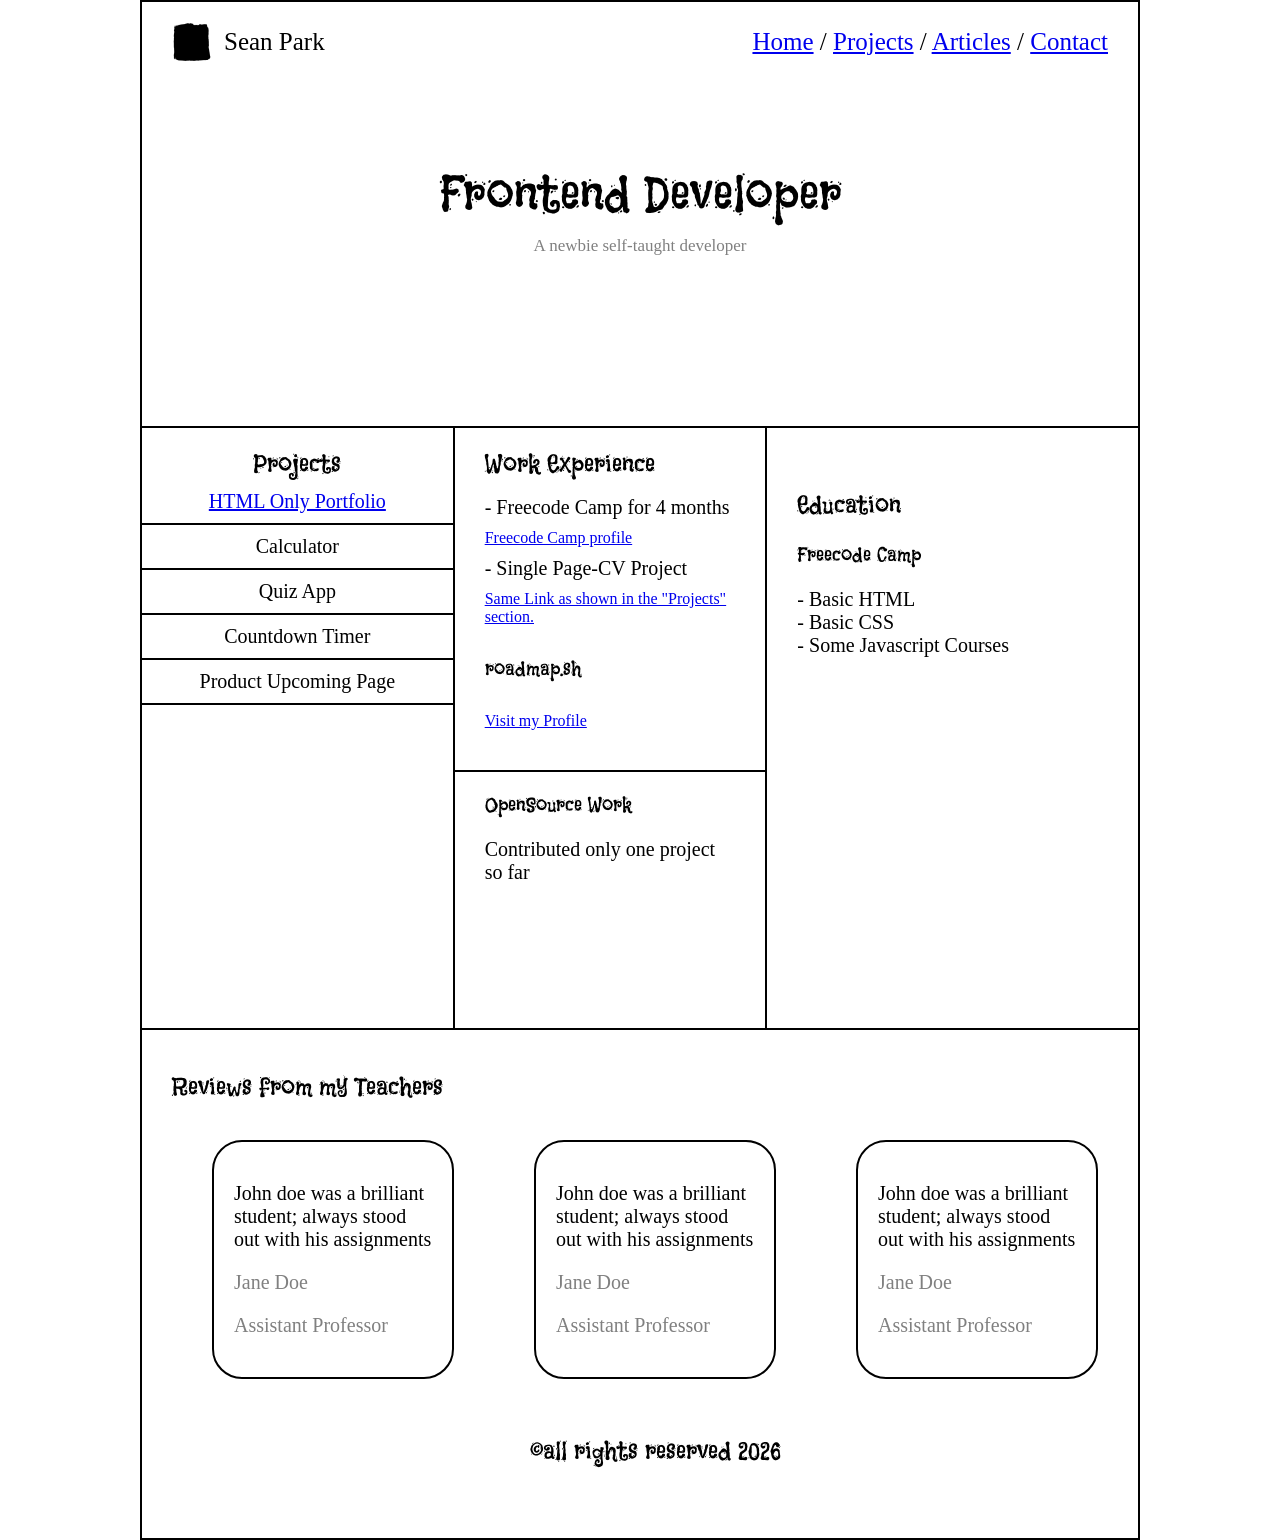
<file: index.html>
<!DOCTYPE html>
<html lang="en">
    <head>
        <meta charset="UTF-8">
        <meta name="viewport" content="width=device-width, initial-scale=1.0">
        <title>Basic HTML Website</title>
        <link rel="stylesheet" href="styles.css"><link rel="preconnect" href="https://fonts.googleapis.com">
        <link rel="preconnect" href="https://fonts.gstatic.com" crossorigin>
        <link href="https://fonts.googleapis.com/css2?family=Doto:wght@100..900&family=Flavors&family=Parisienne&display=swap" rel="stylesheet">

    </head>
    <body>
        <div class="container">
            <header>
                <div class="top-bar">
                    <div class="name"><a href="/"><img src="logo.webp" alt="logo" width="40" height="50"></a>Sean Park</div>
                    <nav class="direct">
                        <p><a href="index.html">Home</a> / <a href="projects.html">Projects</a> / <a href="articles.html">Articles</a> / <a href="contact.html">Contact</a></p>
                    </nav>
                </div>
                <div class="title">
                    <h1>Frontend Developer</h1>
                        <p>A newbie self-taught developer</p>
                </div>
            </header>
            <div class="second">
                <section class="project">
                    <h2 class="subtitle">Projects</h2>
                    <p class="list"><a href="https://github.com/seanpark0624-droid/Single-Page-HTML-CV-Project" target="_blank">HTML Only Portfolio</a></p>
                    <p  class="list">Calculator</p>
                    <p  class="list">Quiz App</p>
                    <p  class="list">Countdown Timer</p>
                    <p  class="list">Product Upcoming Page</p>
                </section>
                <div class="middle">
                    <section class="experience">
                        <h2 class="subtitle">Work Experience</h2>
                            <ul>
                                <li class="small-text">Freecode Camp for 4 months</li>
                                <a href="https://www.freecodecamp.org/seanpark" target="_blank">Freecode Camp profile</a>
                                <li class="small-text">Single Page-CV Project</li>
                                <a href="https://github.com/seanpark0624-droid/Single-Page-HTML-CV-Project" target="_blank">Same Link as shown in the "Projects" section.</a>
                            </ul>
                        <div class="roadmap">
                            <h3>roadmap.sh</h3>
                                <a href="https://roadmap.sh/u/seanpark" target="_blank">Visit my Profile</a>
                        </div>
                        <div class="line2"></div>
                    </section>
                    <section class="open-source">
                        <h3>OpenSource Work</h3>
                            <p class="small-text">Contributed only one project so far</p>
                            <a href="https://github.com/seanpark0624-droid" target="_blank"></a>
                    </section>
                </div>
                <section class="education">
                    <h2 class="subtitle">Education</h2>
                        <h3>Freecode Camp</h3>
                        <ul>
                            <li class="small-text">Basic HTML</li>
                            <li class="small-text">Basic CSS</li>
                            <li class="small-text">Some Javascript Courses</li>
                        </ul>
                </section>
            </div>
            <div class="bottom">
                <aside>
                    <h2 class="subtitle">Reviews from my Teachers</h2>
                        <div class="quote">
                            <blockquote>
                                <p class="small-text">John doe was a brilliant student; always stood out with his assignments</p>
                                <div class="who">
                                    <p class="small-text">Jane Doe</p>
                                    <p class="small-text">Assistant Professor</p>
                                </div>
                            </blockquote>
                            <blockquote>
                                <p class="small-text">John doe was a brilliant student; always stood out with his assignments</p>
                                <div class="who">
                                    <p class="small-text">Jane Doe</p>
                                    <p class="small-text">Assistant Professor</p>
                                </div>
                            </blockquote>
                            <blockquote>
                                <p class="small-text">John doe was a brilliant student; always stood out with his assignments</p>
                                <div class="who">
                                    <p class="small-text">Jane Doe</p>
                                    <p class="small-text">Assistant Professor</p>
                                </div>
                            </blockquote>
                        </div>
                </aside>
                <footer>
                    <h2 class="subtitle">&copy;all rights reserved 2026</h2>
                </footer>
            </div>
        </div>
    </body>
</html>
</file>
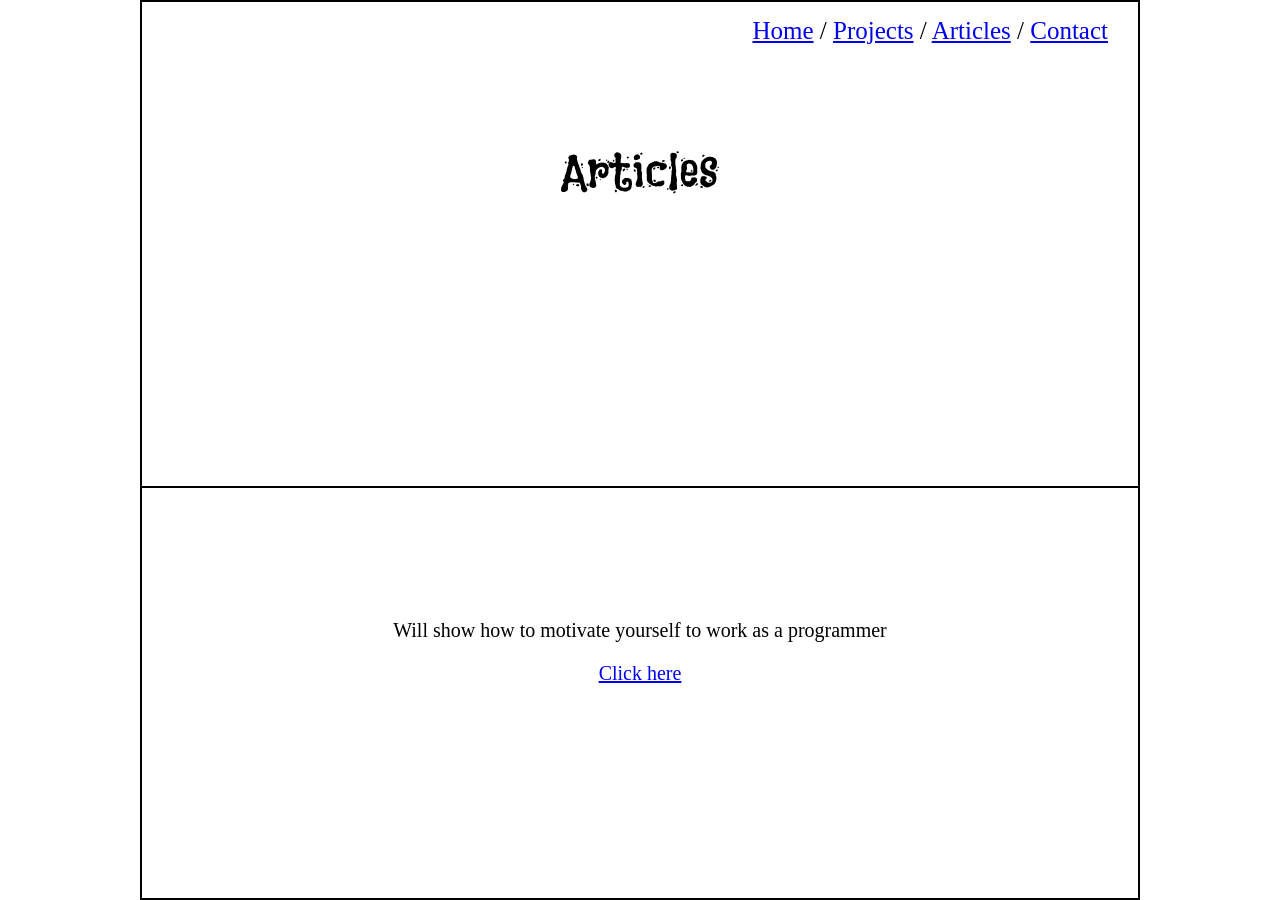
<file: articles.html>
<!DOCTYPE html>
<html lang="en">
    <head>
        <meta charset="UTF-8">
        <meta name="viewport" content="width=device-width, initial-scale=1.0">
        <title>Articles</title>
        <link rel="stylesheet" href="styles.css"><link rel="preconnect" href="https://fonts.googleapis.com">
        <link rel="preconnect" href="https://fonts.gstatic.com" crossorigin>
        <link href="https://fonts.googleapis.com/css2?family=Doto:wght@100..900&family=Flavors&family=Parisienne&display=swap" rel="stylesheet">
    </head>
    <body>
        <div class="container">
            <header class="nav-section">
                <div class="top-bar">
                    <span></span><nav class="direct">
                        <p><a href="index.html">Home</a> / <a href="projects.html">Projects</a> / <a href="articles.html">Articles</a> / <a href="contact.html">Contact</a></p>
                    </nav>
                </div>
                <div class="title">
                    <h1>Articles</h1>
                </div>
            </header>
            <article>
                <p class="small-text">Will show how to motivate yourself to work as a programmer</p>
                <a href="https://www.youtube.com/shorts/tXmB1TpDONc" target="_blank">Click here</a>
            </article>
        </div>
    </body>
</html>
</file>
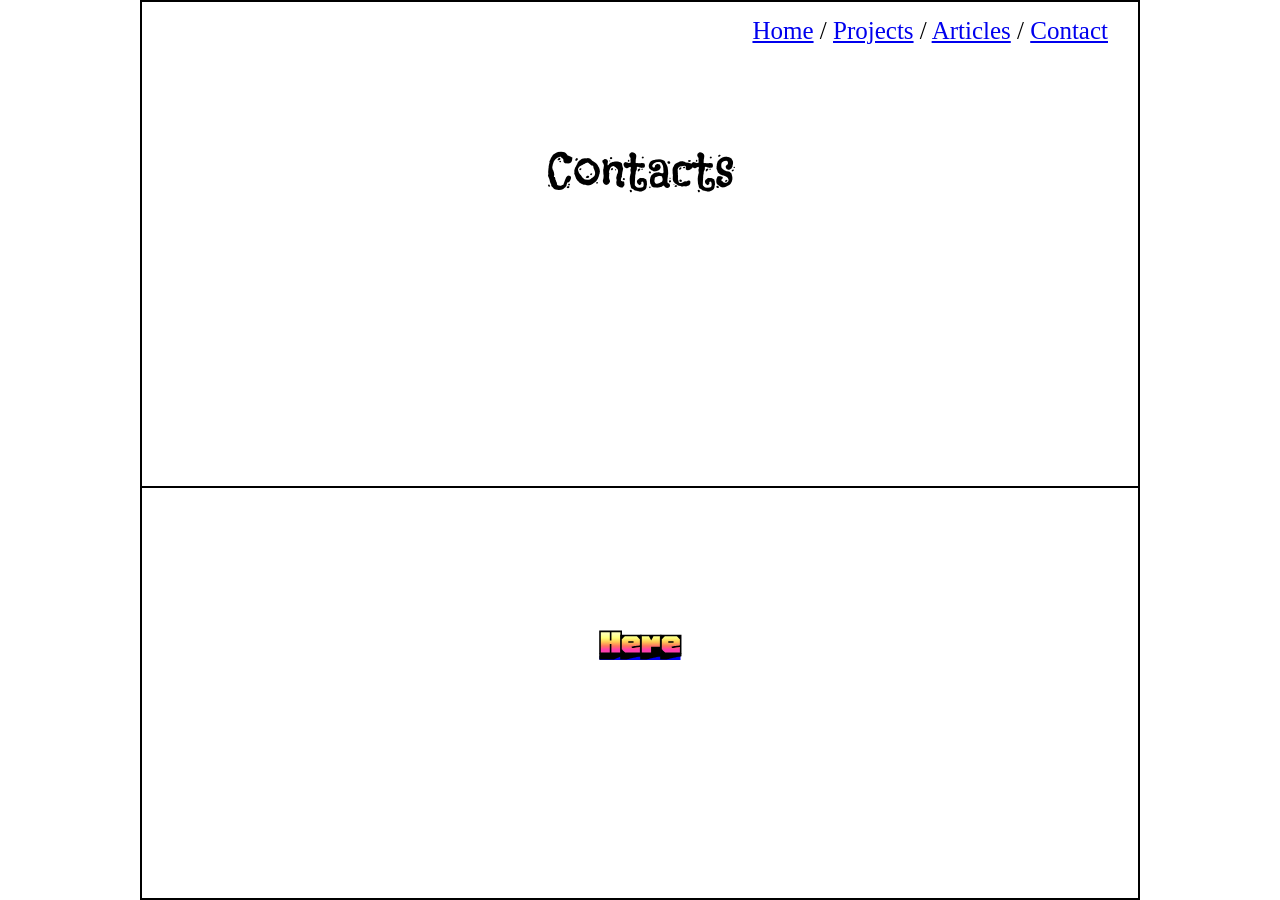
<file: contact.html>
<!DOCTYPE html>
<html lang="en">
    <head>
        <meta charset="UTF-8">
        <meta name="viewport" content="width=device-width, initial-scale=1.0">
        <title>Contacts</title>
        <link rel="stylesheet" href="styles.css"><link rel="preconnect" href="https://fonts.googleapis.com">
        <link rel="preconnect" href="https://fonts.gstatic.com" crossorigin>
        <link href="https://fonts.googleapis.com/css2?family=Doto:wght@100..900&family=Flavors&family=Parisienne&display=swap" rel="stylesheet">
        <link rel="preconnect" href="https://fonts.googleapis.com">
        <link rel="preconnect" href="https://fonts.gstatic.com" crossorigin>
        <link href="https://fonts.googleapis.com/css2?family=Doto:wght@100..900&family=Flavors&family=Honk:MORF@15&family=Parisienne&display=swap" rel="stylesheet">
    </head>
    <body>
        <div class="container">
            <header class="nav-section">
                <div class="top-bar">
                    <span></span><nav class="direct">
                        <p><a href="index.html">Home</a> / <a href="projects.html">Projects</a> / <a href="articles.html">Articles</a> / <a href="contact.html">Contact</a></p>
                    </nav>
                </div>
                <div class="title">
                    <h1>Contacts</h1>
                </div>
            </header>
            <main class="main2">
                <a href="https://www.canada.ca/en/revenue-agency/campaigns/fraud-scams.html" target="_blank">Here</a>
            </main>
        </div>
    </body>
</html>
</file>
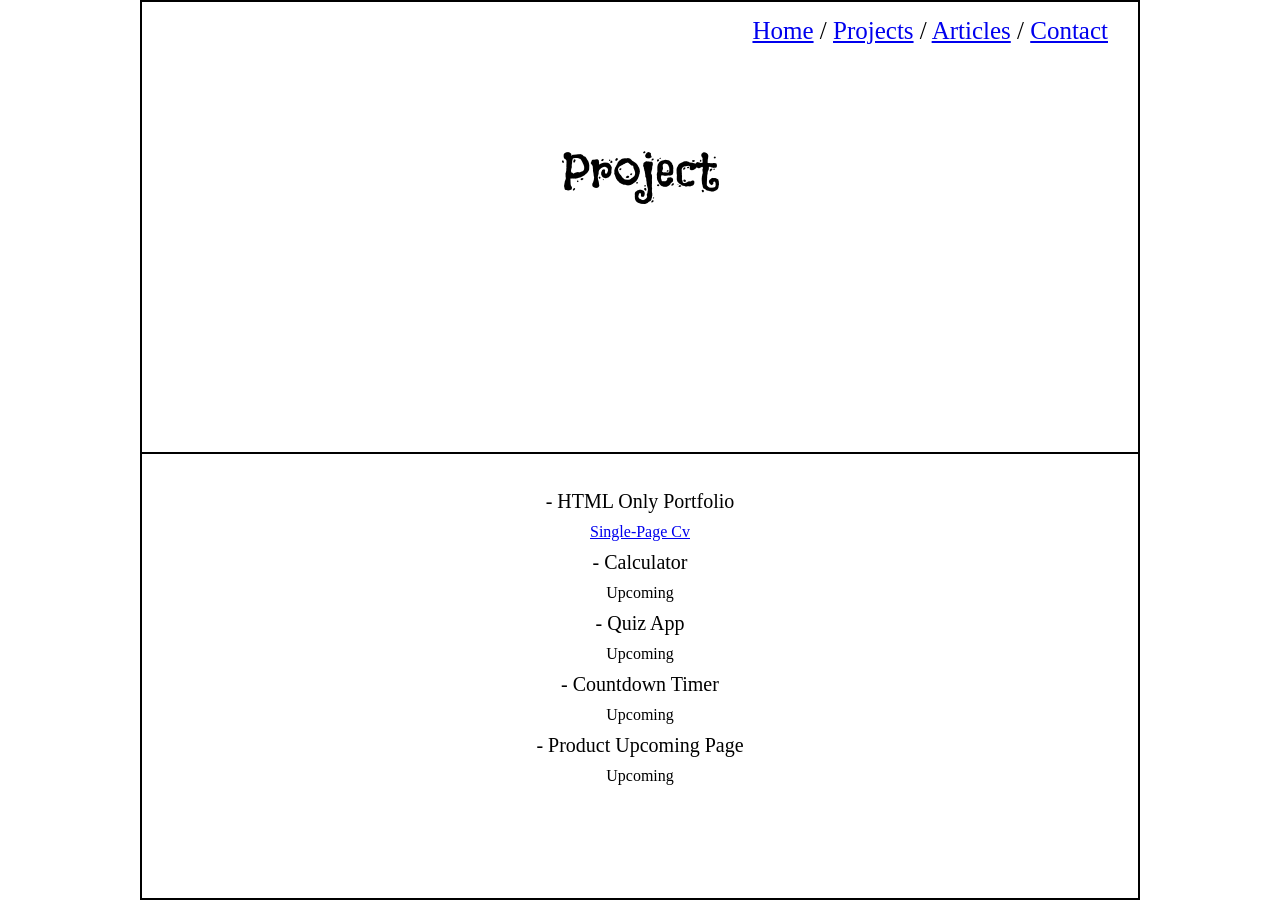
<file: projects.html>
<!DOCTYPE html>
<html lang="en">
    <head>
        <meta charset="UTF-8">
        <meta name="viewport" content="width=device-width, initial-scale=1.0">
        <title>Project</title>
        <link rel="stylesheet" href="styles.css"><link rel="preconnect" href="https://fonts.googleapis.com">
        <link rel="preconnect" href="https://fonts.gstatic.com" crossorigin>
        <link href="https://fonts.googleapis.com/css2?family=Doto:wght@100..900&family=Flavors&family=Parisienne&display=swap" rel="stylesheet">
    </head>
    <body>
        <div class="container">
            <header class="nav-section">
                <div class="top-bar">
                    <span></span><nav class="direct">
                        <p><a href="index.html">Home</a> / <a href="projects.html">Projects</a> / <a href="articles.html">Articles</a> / <a href="contact.html">Contact</a></p>
                    </nav>
                </div>
                <div class="title">
                    <h1>Project</h1>
                </div>
           </header>
            <main class="main1">
                <ul class="list2">
                    <li class="small-text">HTML Only Portfolio</li>
                    <p><a href="https://github.com/seanpark0624-droid/Single-Page-HTML-CV-Project" target="_blank">Single-Page Cv</a></p>
                    <li class="small-text">Calculator</li>
                    <p>Upcoming</p>
                    <li class="small-text">Quiz App</li>
                    <p>Upcoming</p>
                    <li class="small-text">Countdown Timer</li>
                    <p>Upcoming</p>
                    <li class="small-text">Product Upcoming Page</li>
                    <p>Upcoming</p>
                </ul>
            </main>
        </div>
    </body>
</html>
</file>
<file: styles.css>
.container {
    display: flex;
    flex-wrap: wrap;
    width: 1000px;
    max-width: 100%;
    margin: 0 auto;
    border: 2px solid black;
    height: 100%;
    min-height: 100vh;
}

.nav-section {
    justify-content: flex-start;
}

header {
    display: flex;
    flex-direction: column;
    width: 100%;
    max-width: 100%;
    justify-content: center;
    flex-wrap: wrap;
    border-bottom: 2px solid black;
}

.top-bar {
    display: flex;
    justify-content: space-between;
    align-items: center;
    padding: 15px 30px;
    width: 100%;
    box-sizing: border-box;
}

.top-bar p,
.top-bar .name,
.top-bar .direct {
    margin: 0;
}

.title {
    width: 100%;
    text-align: center;
    display: flex;
    flex-direction: column;
    justify-content: center;
    align-items: center;
    padding-top: 80px;
    padding-bottom: 170px;
}

.title h1,
.title p {
    margin: 0;
}

.title h1 {
    margin-bottom: 10px;
    font-size: 50px;
    font-family: "Flavors", cursive;
    font-weight: 400;
    font-style: normal;
}



.title p {
    font-size: 17px;
    color: gray;
}

.name,
.direct p {
    margin: 0px;
    font-size: 25px;
}

body {
    margin: 0;
    padding: 0;
}

.name {
    display: flex;
    align-items: center;
    gap: 12px;
}

.name img {
    display: block;
}

.project {
    display: flex;
    flex-direction: column;
    text-align: center;
    min-height: 600px;
    border-right: 2px solid black;
    flex: 1;
}

.project .subtitle {
    margin: 0;
}

.subtitle {
    font-size: 25px;
    font-weight: 60;
    font-family: "Flavors", cursive;
    font-weight: 400;
    font-style: normal;
    padding-top: 20px;
}

.list {
    font-size: 20px;
    border-bottom: 2px solid black;
    width: 100%;
    margin: 0;
    padding: 10px;
}

.second {
    display: flex;
    flex-direction: row;
    justify-content: space-around;
    border-bottom: 2px solid black;
    width: 100%;
}

.experience .subtitle {
    margin: 0;
}

.middle {
    display: flex;
    flex-direction: column;
    flex: 1;
    border-right: 2px solid black;
}

.open-source {
    padding-left: 30px;
    padding-right: 30px;
}

ul {
    padding-left: 0;
}

.small-text {
    font-size: 20px;
}

.education {
    padding: 20px 30px;
    flex: 1;
}

.roadmap {
    padding-bottom: 30px;
}

.line2 {
    margin-left: -30px;
    margin-right: -120px;
}

.bottom {
    display: flex;
    flex-direction: column;
    padding-left: 30px;
}

.quote {
    display: flex;
    flex-direction: row;
}

footer h2 {
    text-align: center;
    padding-bottom: 50px;
    padding-top: 120px;
}

blockquote {
    border-radius: 30px;
    border: 2px solid black;
    padding: 20px;
}

h3 {
    font-size: 20px;
    font-weight: 600;
    font-family: "Flavors", cursive;
    font-weight: 400;
    font-style: normal;
}

ul {
    list-style-type: none; 
}

li::before {
    content: " - ";
}

.experience {
    width: 100%;
    padding-left: 30px;
    border-bottom: 2px solid black;
}

.experience a {
    display: inline-block;
    margin-top: 10px;
    margin-bottom: 10px;
}

.list2 {
    padding: 20px 30px;
    text-align: center;
    display: flex;
    flex-direction: column;
    align-items: center;
}

.list2 p {
    margin-top: 10px;
    margin-bottom: 10px;
}

.main1 {
    width: 100%;
}

article {
    width: 100%;
    text-align: center;
    padding: 111.5px;
}

article a {
    font-size: 20px;
}

.main2 {
    width: 100%;
    text-align: center;
    padding: 129.5px;
}

.main2 a {
    font-size: 40px;
    font-family: "Honk", system-ui;
    font-optical-sizing: auto;
    font-weight: 400;
    font-style: normal;
    font-variation-settings:
        "MORF" 15,
        "SHLN" 50;
}

* {
    box-sizing: border-box;
}

.who {
    color: gray;
}

@media screen and (max-width: 599px) {
    .container {
        min-width: 100%;
        max-width: 100%;
        margin: 0;
        height: 100vh;
    }

    header {
        width: 100%;
    }

    ul {
        padding: 0;
        margin: 0;
    }

    h2 {
        padding: 0;
        margin: 0;
    }

    blockquote {
        margin: 15px 0;
    }

    .top-bar {
        flex-direction: column;
    }

    .direct p {
        font-size: 20px;
    }

    .title {
        padding-top: 25px;
        padding-bottom: 40px;
    }

    .title h1 {
        font-size: 30px;
    }

    .project .subtitle {
        border-bottom: 2px solid black;
        padding-bottom: 15px;
    }

    .experience .subtitle {
        text-align: center;
        padding-bottom: 20px;
    }

    .experience, .open-source {
        width: 100%;
        border-bottom: 2px solid black;
    }

    .middle {
        padding: 0;
        border: none;
    }

    .open-source, .roadmap, .experience ul{
        padding-left: 20px;
    }

    .experience ul {
        border-bottom: 2px solid black;
        padding-bottom: 15px;
    }

    .experience {
        padding-left: 0px;
    }

    .list, .open-source, .roadmap {
        background-color: #E9ECEF;
    }

    .roadmap {
        padding-top: 10px;
        padding-bottom: 15px;
    }

    .name {
        flex-direction: column;
    }

    .second {
        flex-direction: column;
    }

    .project {
        width: 100%;
        border-right: none;
        min-height: auto;
    }

    .main2 {
        padding-bottom: 100px;
    }

    .quote {
        flex-direction: column;
    }

    .education {
        padding: 15px;
    }

    .education .subtitle {
        padding: 0;
        text-align: center;
    }

    aside .subtitle {
        text-align: center;
    }

    .bottom {
        padding-left: 15px;
        padding-right: 15px;
    }

    .nav-section {
        border-bottom: none;
    }
}
</file>
